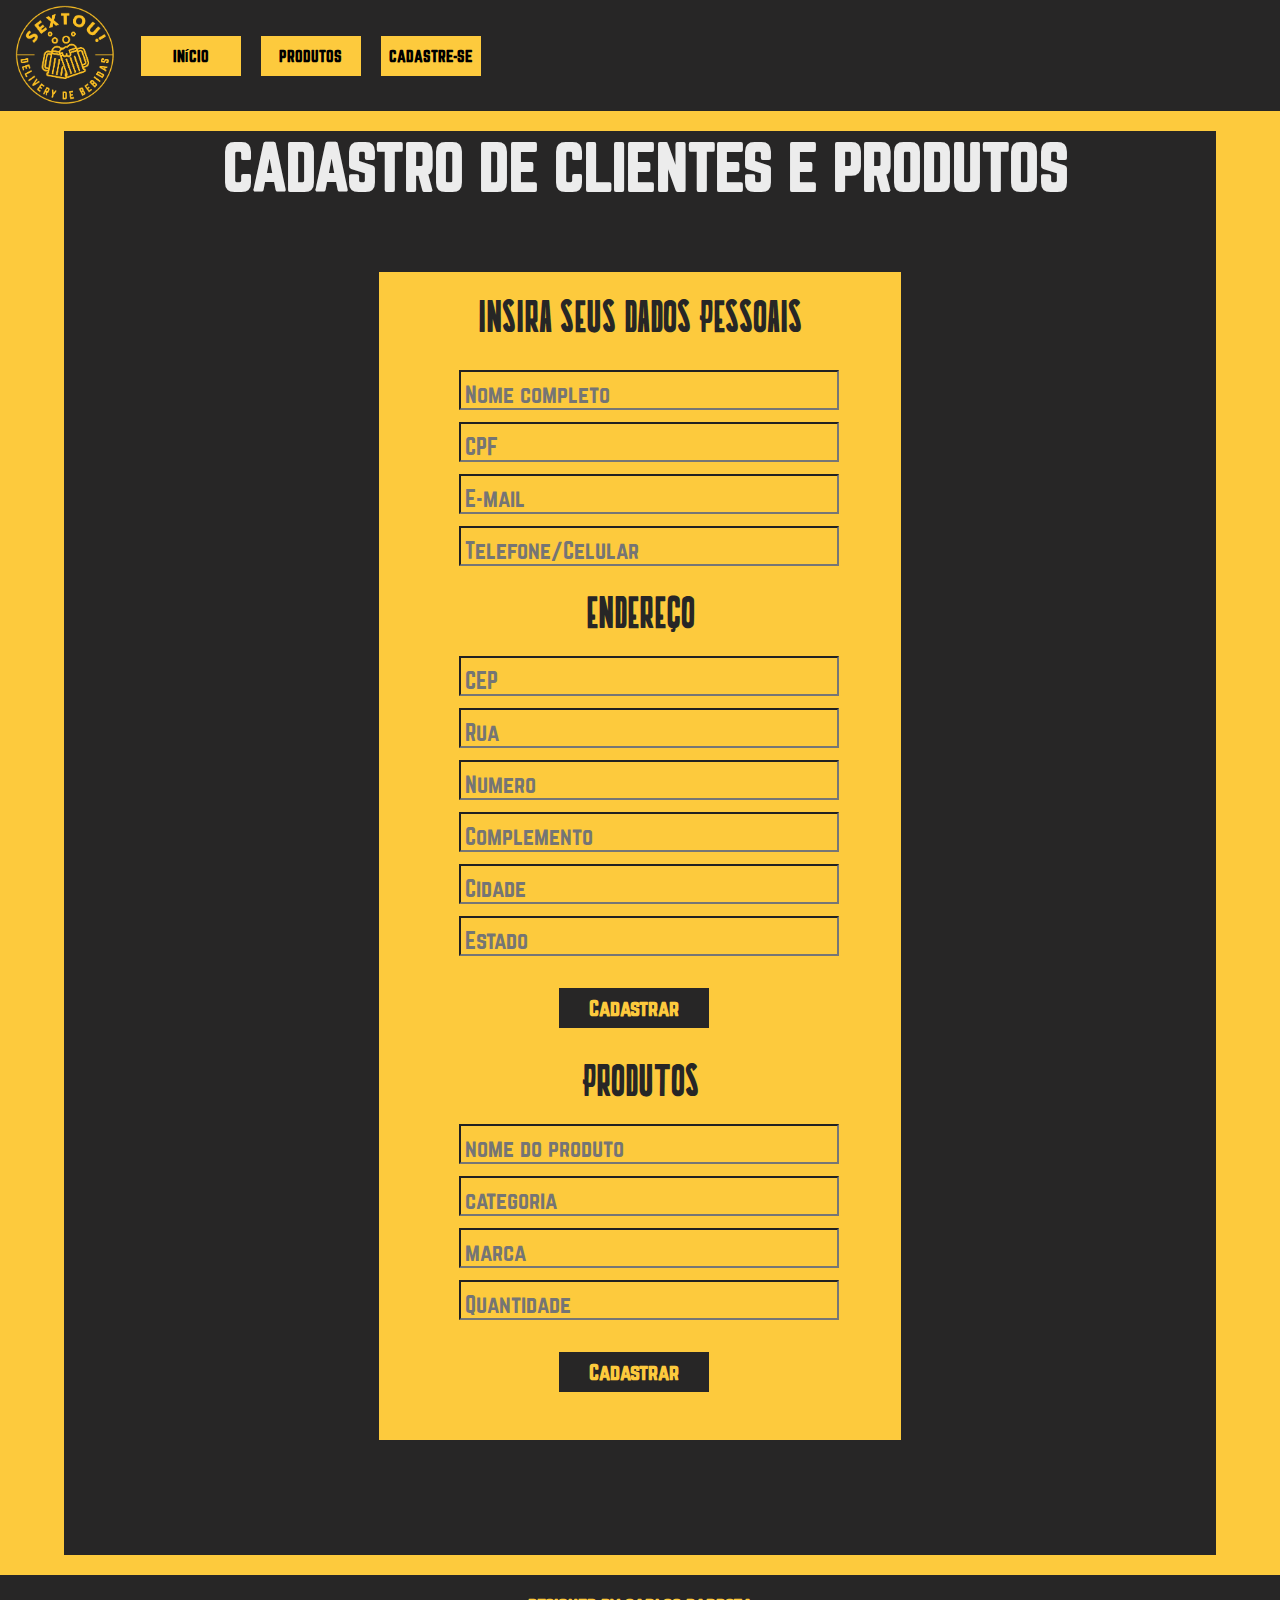
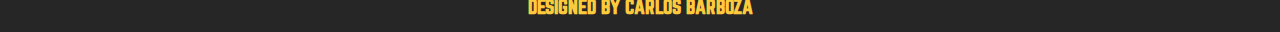
<file: index.html>
<!DOCTYPE html>
<html lang="pt-br">
<head>
    <meta charset="UTF-8">
    <meta http-equiv="X-UA-Compatible" content="IE=edge">
    <meta name="viewport" content="width=device-width, initial-scale=1.0">
    <script type="text/javascript" src="./script.js"></script>
    <link rel="stylesheet" href="./style.css">

    <title>SEXTOU! - Delivery de Bebidas</title>

</head>
<body>
    <header>
        <div class="container">
            <h2 class="logo">
                <div class="logo-sextou"><img class="logo-sextouhead" src="./src/logo-sextou.png" alt="logomarca sextou!"></div>
            </h2>
            <button class="botoes-header3" type="button">INÍCIO</button>
            <button class="botoes-header4" type="button">PRODUTOS</button>
            <button class="botoes-header2" type="button">CADASTRE-SE</button>
            
        </div>
    </header>
    <main>
    <div class="oferta-blackfriday">

        <h3 class="titulo-page">CADASTRO DE CLIENTES E PRODUTOS</h3>
        
        
        
    <div class="container-cadastro-dados"> 
        <p class="titulo-cadastro">INSIRA SEUS DADOS PESSOAIS</p>
        <form class="formulario" id="form">
        <input type="text" name="nome" id="usuario-nome" class="inputs-cadastro" placeholder="Nome completo">
        <input type="text" name="CPF" id="usuario-cpf" class="inputs-cadastro" placeholder="CPF">
        <input type="email" name="email" id="usuario-email" class="inputs-cadastro" placeholder="E-mail">
        <input type="text" name="Telefone/Celular" id="usuario-telefone" class="inputs-cadastro" placeholder="Telefone/Celular">
        
        <p class="titulo-cadastro">ENDEREÇO</p>
        
        <input type="text" name="CEP" id="cep" class="inputs-cadastro" placeholder="CEP">
        <input type="text" name="Rua" id="rua" class="inputs-cadastro" placeholder="Rua">
        <input type="text" name="Numero" id="numero" class="inputs-cadastro" placeholder="Numero">
        <input type="text" name="Complemento" id="complemento" class="inputs-cadastro" placeholder="Complemento">
        <input type="text" name="Cidade" id="cidade" class="inputs-cadastro" placeholder="Cidade">
        <input type="text" name="Estado" id="estado" class="inputs-cadastro" placeholder="Estado">
        <input type="submit" onclick="cadastraCliente()" class="botao-cadastrar" value="Cadastrar">

        <p class="titulo-cadastro">PRODUTOS</p>

        <input type="text" name="Nome" id="produto-nome" class="inputs-cadastro" placeholder="nome do produto">
        <input type="text" name="Categoria" id="produto-categoria" class="inputs-cadastro" placeholder="categoria">
        <input type="text" name="Marca" id="produto-marca" class="inputs-cadastro" placeholder="marca">
        <input type="number" name="quantidade de produtos" id="qntd-produtos" class="inputs-cadastro" placeholder="Quantidade">
        
        <input type="submit" onclick="cadastraProduto()" class="botao-cadastrar" value="Cadastrar">

        </form>
    
        
    </div>
    </div>
        
    </div>


    </main>
</body>
<footer>

<h3 class="text-bottom"> <a href="http://github.com/cadusousa-97" target="_blank" style="text-decoration: none; color: inherit;">DESIGNED BY CARLOS BARBOZA</h3>


</footer>
</html>
</file>
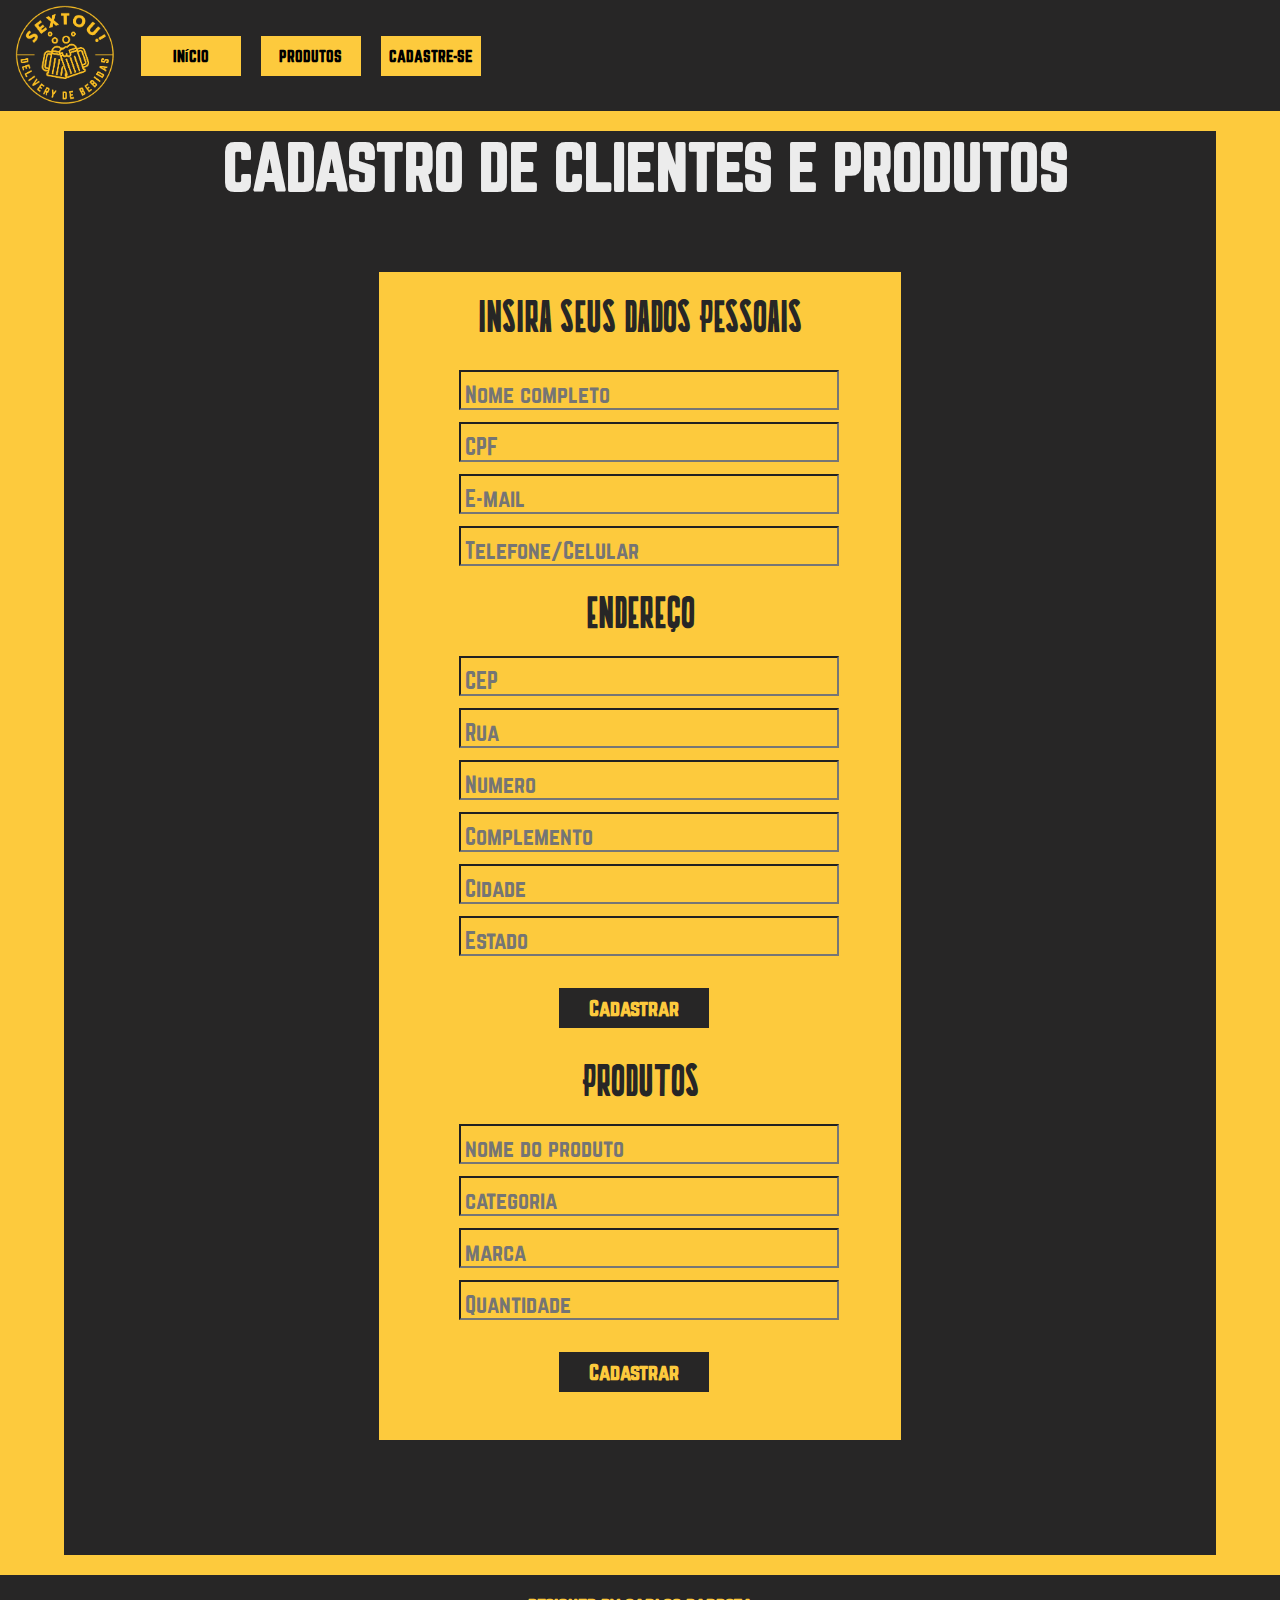
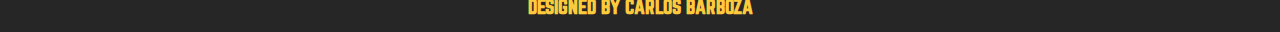
<file: cadastros.html>
<!DOCTYPE html>
<html lang="pt-br">
<head>
    <meta charset="UTF-8">
    <meta http-equiv="X-UA-Compatible" content="IE=edge">
    <meta name="viewport" content="width=device-width, initial-scale=1.0">
    <script type="text/javascript" src="./script.js"></script>
    <link rel="stylesheet" href="./style.css">

    <title>SEXTOU! - Delivery de Bebidas</title>

</head>
<body>
    <header>
        <div class="container">
            <h2 class="logo">
                <div class="logo-sextou"><img class="logo-sextouhead" src="./src/logo-sextou.png" alt="logomarca sextou!"></div>
            </h2>
            <button class="botoes-header3" type="button">INÍCIO</button>
            <button class="botoes-header4" type="button">PRODUTOS</button>
            <button class="botoes-header2" type="button">CADASTRE-SE</button>
            
        </div>
    </header>
    <main>
    <div class="oferta-blackfriday">

        <h3 class="titulo-page">CADASTRO DE CLIENTES E PRODUTOS</h3>
        
        
        
    <div class="container-cadastro-dados"> 
        <p class="titulo-cadastro">INSIRA SEUS DADOS PESSOAIS</p>
        <form class="formulario" id="form">
        <input type="text" name="nome" id="usuario-nome" class="inputs-cadastro" placeholder="Nome completo">
        <input type="text" name="CPF" id="usuario-cpf" class="inputs-cadastro" placeholder="CPF">
        <input type="email" name="email" id="usuario-email" class="inputs-cadastro" placeholder="E-mail">
        <input type="text" name="Telefone/Celular" id="usuario-telefone" class="inputs-cadastro" placeholder="Telefone/Celular">
        
        <p class="titulo-cadastro">ENDEREÇO</p>
        
        <input type="text" name="CEP" id="cep" class="inputs-cadastro" placeholder="CEP">
        <input type="text" name="Rua" id="rua" class="inputs-cadastro" placeholder="Rua">
        <input type="text" name="Numero" id="numero" class="inputs-cadastro" placeholder="Numero">
        <input type="text" name="Complemento" id="complemento" class="inputs-cadastro" placeholder="Complemento">
        <input type="text" name="Cidade" id="cidade" class="inputs-cadastro" placeholder="Cidade">
        <input type="text" name="Estado" id="estado" class="inputs-cadastro" placeholder="Estado">
        <input type="submit" onclick="cadastraCliente()" class="botao-cadastrar" value="Cadastrar">

        <p class="titulo-cadastro">PRODUTOS</p>

        <input type="text" name="Nome" id="produto-nome" class="inputs-cadastro" placeholder="nome do produto">
        <input type="text" name="Categoria" id="produto-categoria" class="inputs-cadastro" placeholder="categoria">
        <input type="text" name="Marca" id="produto-marca" class="inputs-cadastro" placeholder="marca">
        <input type="number" name="quantidade de produtos" id="qntd-produtos" class="inputs-cadastro" placeholder="Quantidade">
        
        <input type="submit" onclick="cadastraProduto()" class="botao-cadastrar" value="Cadastrar">

        </form>
    
        
    </div>
    </div>
        
    </div>


    </main>
</body>
<footer>

<h3 class="text-bottom"> <a href="http://github.com/cadusousa-97" target="_blank" style="text-decoration: none; color: inherit;">DESIGNED BY CARLOS BARBOZA</h3>


</footer>
</html>
</file>
<file: style.css>
@font-face {
    font-family: 'Norwester';
    src: url('./src/fonts/norwester.regular.otf') format('opentype');
}

@font-face {
    font-family: 'Arciform';
    src: url(./src/fonts/Arciform.otf) format('opentype');
}
@font-face {
    font-family: 'Cookit Regular';
    src: url(./src/fonts/Cookit-Regular.otf);
}
*{
    margin: 0;
    padding: 0;
    box-sizing: border-box;
}
body {
    background-color: #fdca3d;
}

header .container {
    display: flex;
    flex-direction: row;
    align-items: center;
    background-color: #272626;
    margin-bottom: 20px;
    justify-content:flex-start;
}

header .logo-sextouhead{
    margin-top: 5px;
    width: 100px;
    height: 100px;
    margin-left: 15px;
}

header .botoes-header2, .botoes-header3, .botoes-header4{
    font-family: 'Norwester', 'Lucida Sans Unicode', 'Lucida Grande', 'Lucida Sans', Arial, sans-serif;
    text-decoration: none;
    border-style:solid;
    border-color: #0000;
    width: 100px;
    font-size: 15px;
    height: 40px;
    justify-content: space-between;
    margin-right: 20px;
    cursor: pointer;
    transition: .3s ease all;
    background-color: #fdca3d;
    font-weight: bold;
}

header  .botoes-header2:hover, .botoes-header3:hover, .botoes-header4:hover{
    background-color: #0000;
    color: #fdca3d;
    border-color: #fdca3d;

}


header .botoes-header3{
    margin-left: 2%;

}

.container-cadastro-dados{
    background-color: #fdca3d;
    display: flex;
    flex-direction: column;
    justify-content: center;
    align-items: center;
    margin-top: 6%;
    margin-bottom: 10%;
    
   
}

.oferta-blackfriday{
    background-color: #272626;
    display: flex;
    flex-direction: column;
    justify-content: center;
    align-items: center;
    margin: 0 5% 0 5%;
    color: #b8b7b4;
}
.group-body{
    display: flex;
    flex-direction: row;
    justify-content: space-between;
}



.titulo-page{
    font-family: 'Norwester';
    font-size: 375%;
    text-align: center;
    /*letter-spacing: -5px;**/
    margin-left: 1%;
    color: #ececec;
}
.titulo-cadastro{
    font-family: 'Cookit Regular';
    font-size: 250%;
    margin: 20px 5px 10px 5px;
    text-align: center;
    color: #272626;
}

.logo-body{
    width: 250px;
    height: 250px;
    margin-top: 20px;
    margin-bottom: 20px;
}

.inputs-cadastro{
    width: 380px;
    box-shadow: 0 0 0 0;
    border: 1;
    outline: 0;
    background-color: #fdca3d;
    height: 40px;
    padding: 8px 0 0 4px;
    font-size: 22px;
    font-family: 'Norwester';
    color: #272626;
    margin: 10px 2px 2px 20px;
    
    
}

.formulario{
    display:grid;
    padding: 10px 60px 40px 60px;
}


.botao-cadastrar{
    cursor: pointer;
    align-items: center;
    justify-content: center;
    margin-top: 2%;
    margin-bottom: 2%;
    font-family: 'Norwester', 'Lucida Sans Unicode', 'Lucida Grande', 'Lucida Sans', Arial, sans-serif;
    text-decoration: none;
    border-style:solid;
    border-color: #272626;
    width: 150px;
    height: 40px;
    justify-content: space-between;
    cursor: pointer;
    transition: .3s ease all;
    background-color: #272626;
    font-weight: bold;
    color: #fdca3d;
    font-size: 20px;
    margin-left: 120px;
    margin-top: 30px;

}


.botao-cadastrar:hover{
    background-color: #fdca3d;
    color: #272626;
    border-color: #272626;

}

footer {
    display: flex;
    flex-direction: column;
    align-items: center;
    justify-content: center;
    background-color: #272626;
    margin-top: 20px;
    padding-top: 20px;
    justify-content: space-between;
    text-align: center;
    font-family: 'Norwester';
    
}
footer .text-bottom{
    margin-bottom: 14px;
    color: #fdca3d;
    
}
footer .text-bottom:hover{
    transition: .3s ease all;
    color: white;
}
</file>
